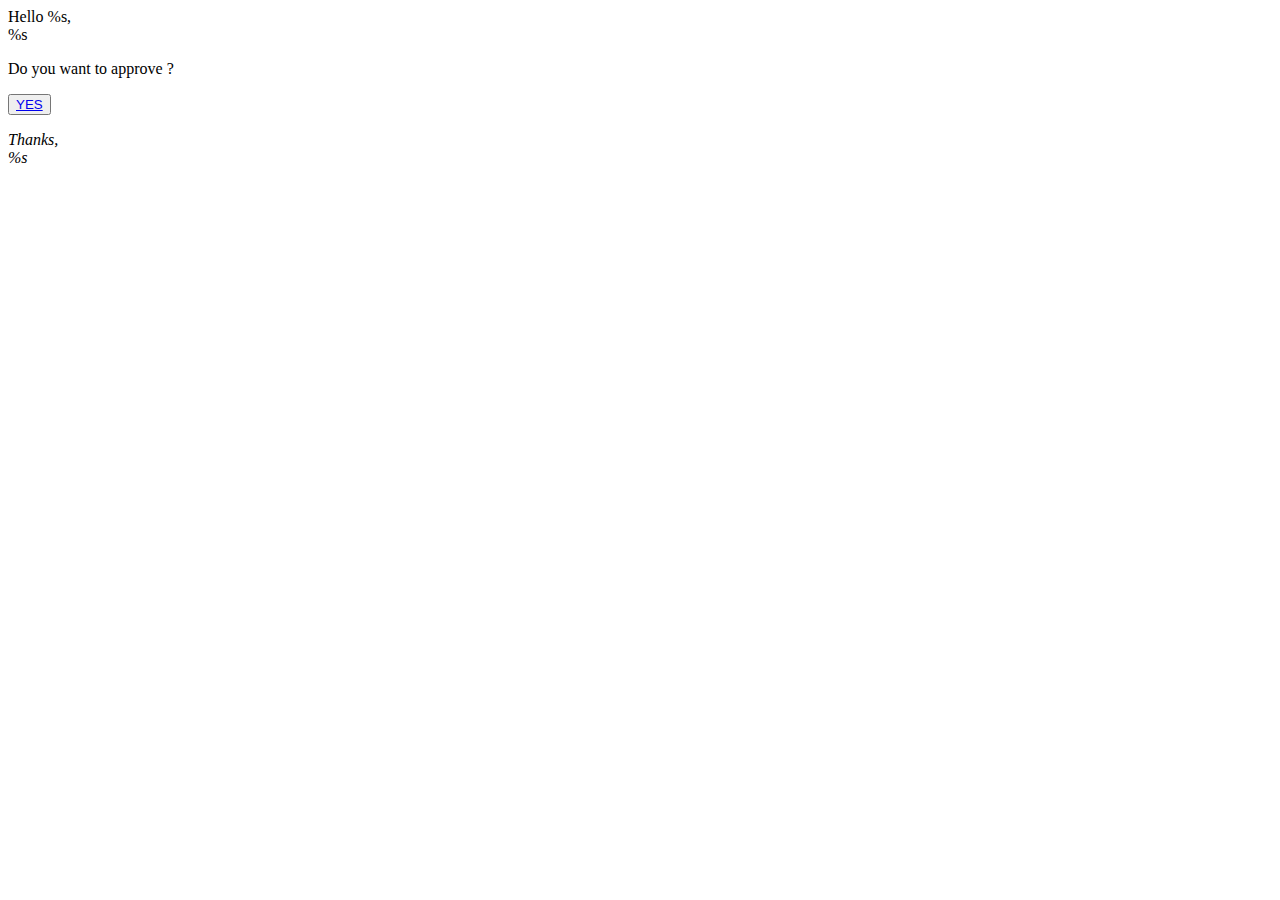
<file: approve.html>
<html>
<body>
<p>Hello %s, <br/>
%s</p>
<p>
Do you want to approve ?
</p>
<button > <a href='localhost/vehiclepool/services2.php?req={"operation":"approve","data"{"ownerid":"%s","buddyname":"%s"}}'>YES </a></button>
<p></p><i>Thanks,<br>%s</i></p></body></html>
</file>
